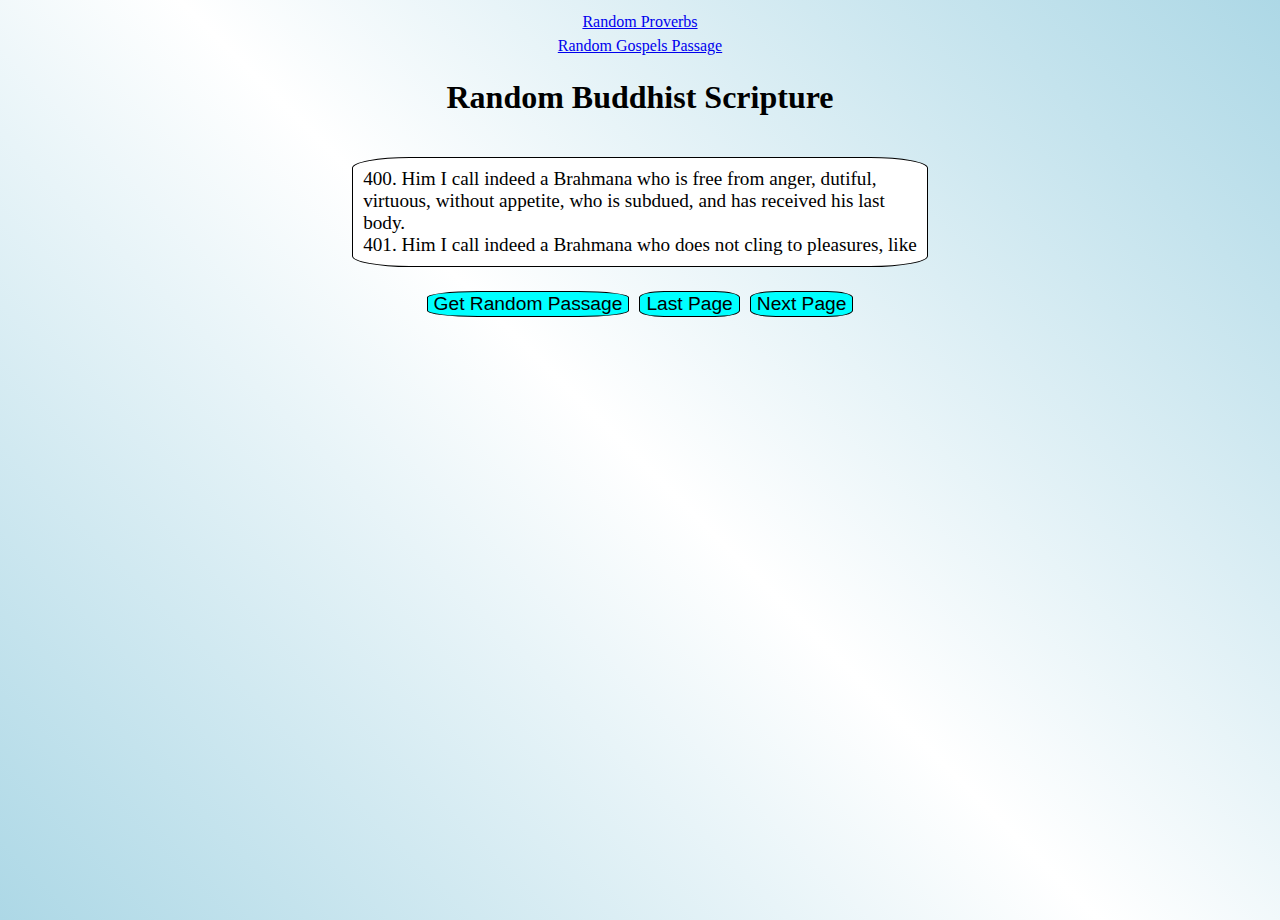
<file: index.html>
<!DOCTYPE html>
<html lang="en">
<head>
    <meta charset="UTF-8">
    <meta name="viewport" content="width=device-width, initial-scale=1.0">
    <link rel="stylesheet" href="style.css">
    <title>Random Buddhist Scripture</title>
</head>
<body>
    <div class="container">
        <a href="proverbs.html">Random Proverbs</a>
        <a href="gospels.html">Random Gospels Passage</a>
        <h1>Random Buddhist Scripture</h1>
        <p class="output" id="output"></p>
        <div class="buttonContainer">
            <button class="mainButtons" onclick="getRandomPassage()">Get Random Passage</button>
            <button class="mainButtons" id="lastPageButton" onclick="lastPage()" hidden>Last Page</button>
            <button class="mainButtons" id="nextPageButton" onclick="nextPage()" hidden>Next Page</button>

        </div>
    </div>

    <script src="script.js"></script>
</body>
</html>
</file>
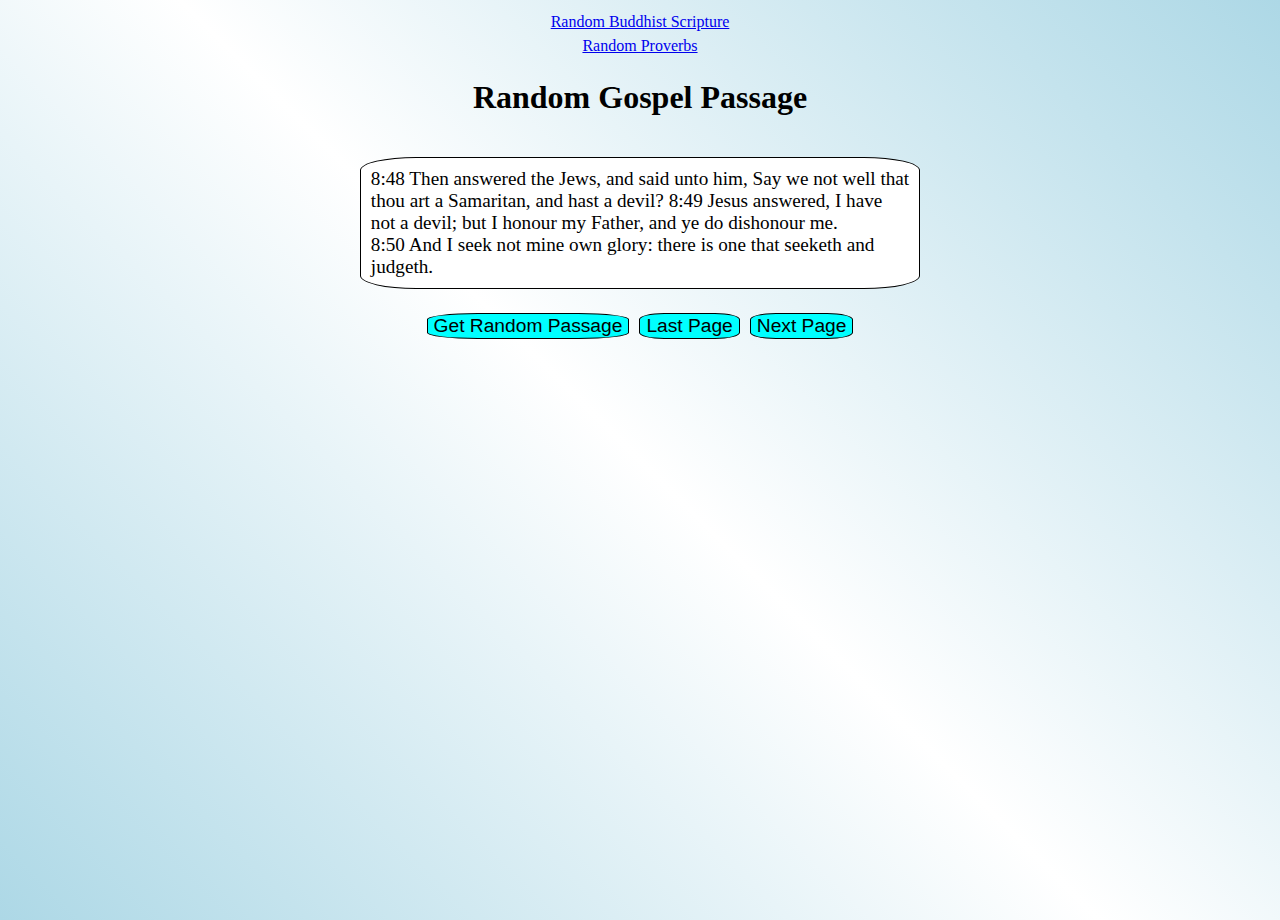
<file: gospels.html>
<!DOCTYPE html>
<html lang="en">
<head>
    <meta charset="UTF-8">
    <meta name="viewport" content="width=device-width, initial-scale=1.0">
    <link rel="stylesheet" href="style.css">
    <title>Random Gospel Passage</title>
</head>
<body>
    <div class="container">
        <a href="index.html">Random Buddhist Scripture</a>
        <a href="proverbs.html">Random Proverbs</a>
        <h1>Random Gospel Passage</h1>
        <p class="output" id="output"></p>
        <div class="buttonContainer">
            <button class="mainButtons" onclick="getRandomPassage()">Get Random Passage</button>
            <button class="mainButtons" id="lastPageButton" onclick="lastPage()" hidden>Last Page</button>
            <button class="mainButtons" id="nextPageButton" onclick="nextPage()" hidden>Next Page</button>
        </div>
    </div>

    <script src="scriptGospels.js"></script>
</body>
</html>
</file>
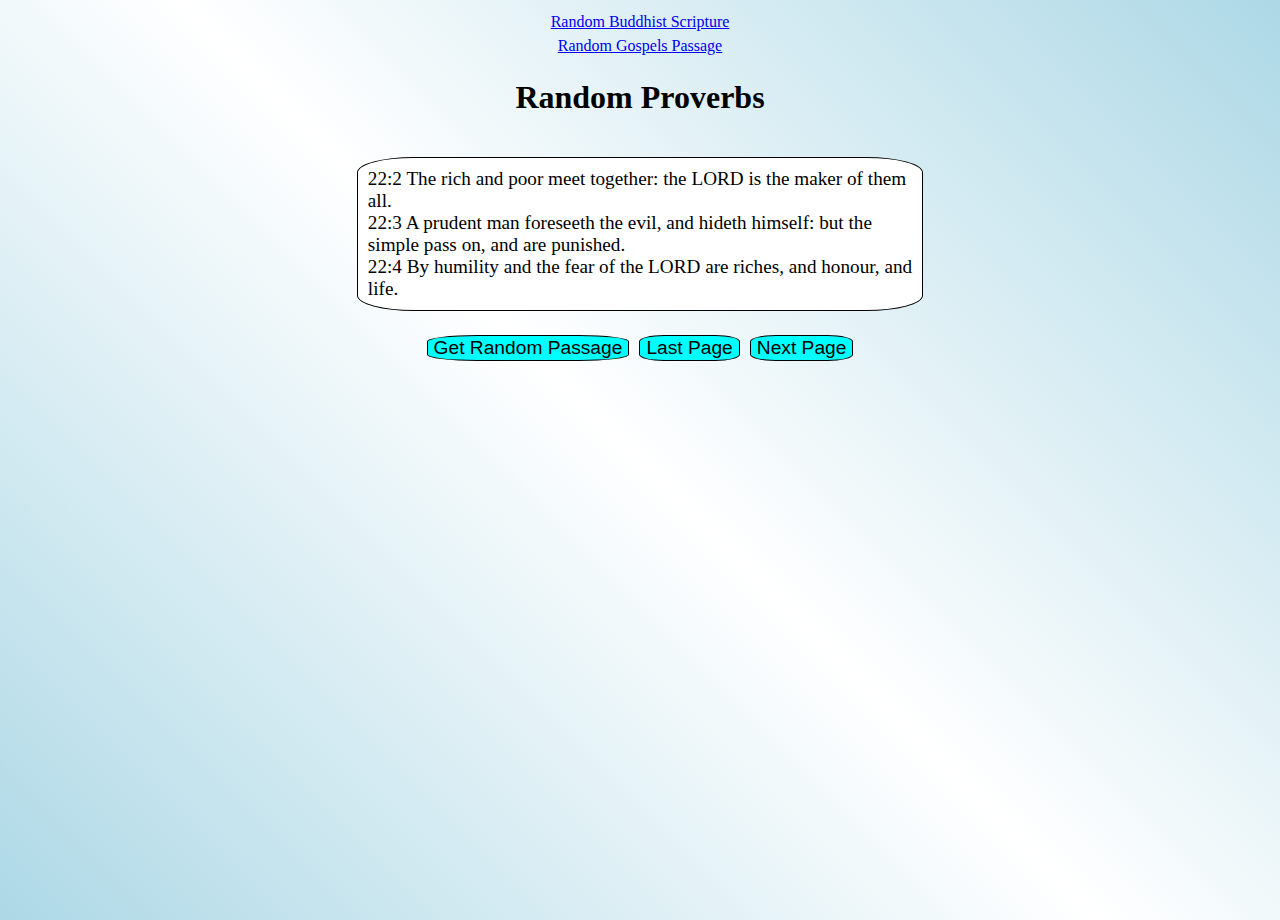
<file: proverbs.html>
<!DOCTYPE html>
<html lang="en">
<head>
    <meta charset="UTF-8">
    <meta name="viewport" content="width=device-width, initial-scale=1.0">
    <link rel="stylesheet" href="style.css">
    <title>Random Proverbs</title>
</head>
<body>
    <div class="container">
        <a href="index.html">Random Buddhist Scripture</a>
        <a href="gospels.html">Random Gospels Passage</a>
        <h1>Random Proverbs</h1>
        <p class="output" id="output"></p>
        <div class="buttonContainer">
            <button class="mainButtons" onclick="getRandomPassage()">Get Random Passage</button>
            <button class="mainButtons" id="lastPageButton" onclick="lastPage()" hidden>Last Page</button>
            <button class="mainButtons" id="nextPageButton" onclick="nextPage()" hidden>Next Page</button>

        </div>
    </div>

    <script src="scriptProverbs.js"></script>
</body>
</html>
</file>
<file: style.css>
html, body {
    height: 100%;
    margin: 0px;
}

.container {
    display: flex;
    flex-direction: column;
    align-items: center;
    text-align: center;
    min-height: 100%;
    background: linear-gradient(45deg, lightblue, white, lightblue);
    padding: 10px;

}

.buttonContainer {
    display: flex;
    flex-direction: row;
    align-items: center;
    margin-bottom: 30px;
}

.mainButtons {
    font-size: larger;
    background-color: aqua;
    border: 1px solid black;
    border-radius: 25%;
    margin: 5px;
}

.output {
    padding: 10px;
    background-color: white;
    border: 1px solid black;
    border-radius: 10%;
    font-size: larger;
    text-align: start;
}

a {
    margin: 3px;
}
</file>
